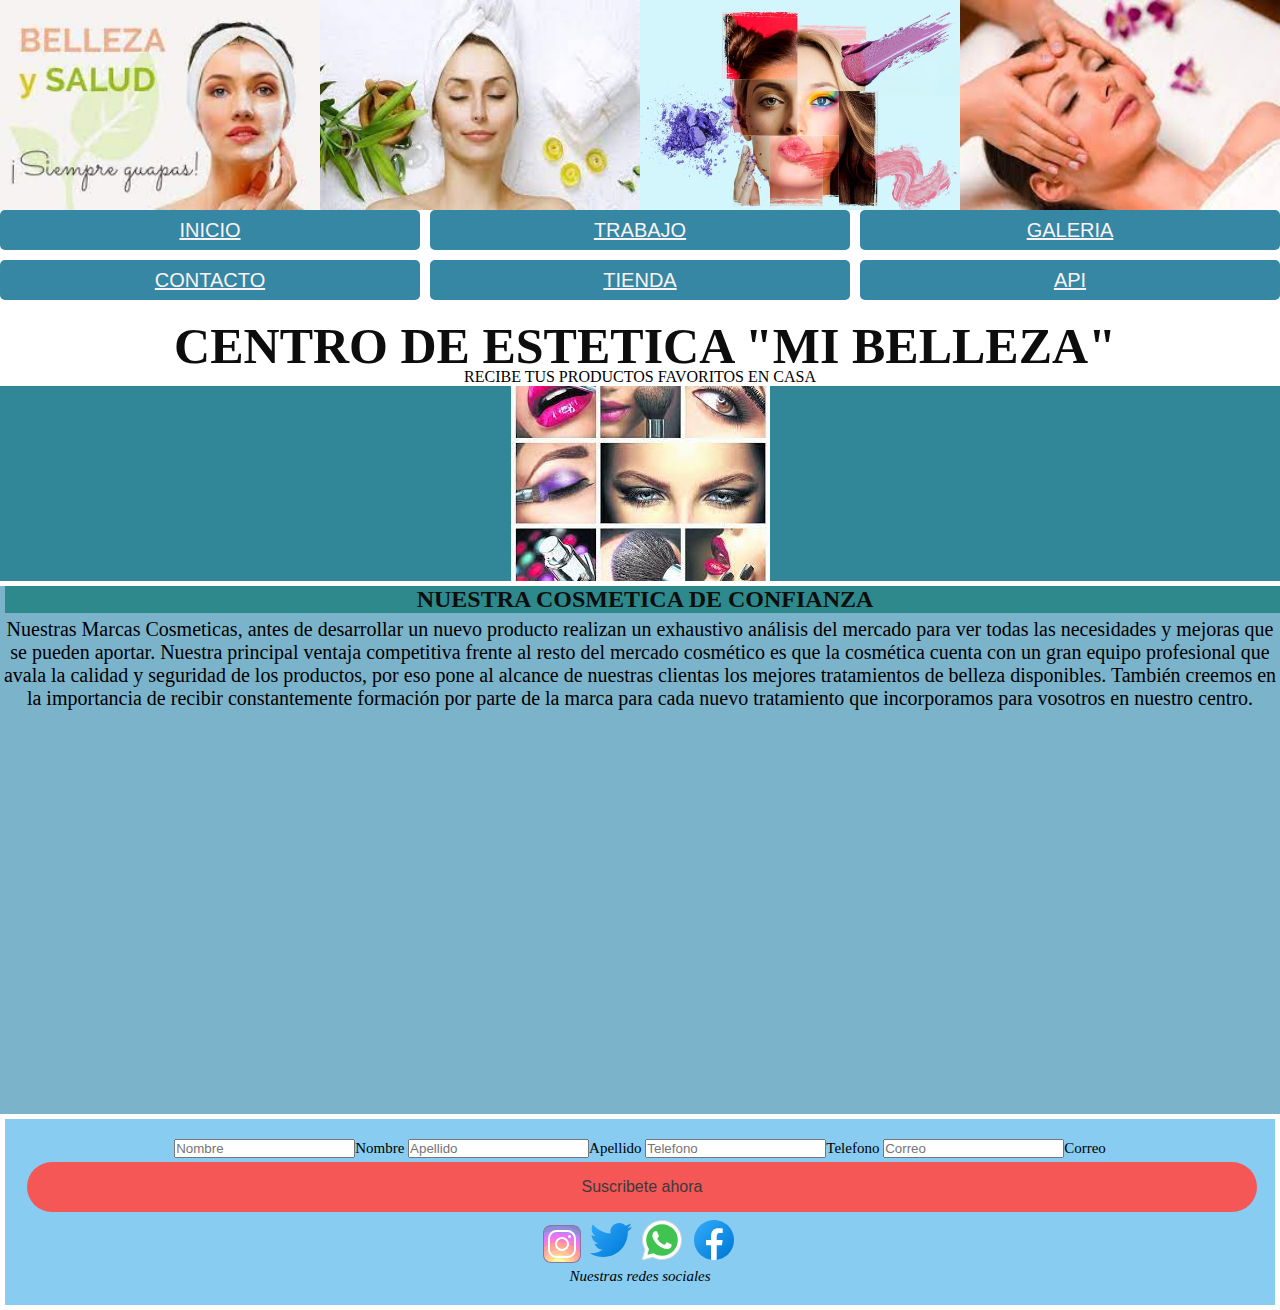
<file: index.html>
<!DOCTYPE html>
<html lang="en">
<head>
  <meta charset="UTF-8">
  <meta http-equiv="X-UA-Compatible" content="IE=edge">
  <meta name="viewport" content="width=device-width, initial-scale=1.0">
  <title>BELLEZA</title>
  <link href="https://fonts.googleapis.com/css2?family=Raleway:wght@400;700;900&amp;display=swap" rel="stylesheet">
  <link rel="stylesheet" href="/CSS/style.css">
</head>
<body>
  <main class="main">
    <header class="main__header">
      <div class="main__header_container"><img class="main__header_container__img" src="/CSS/img/img3.jpg" alt="img3"> <img class="main__header_container__img" src="/CSS/img/img2.jpg" alt="img2"> <img class="main__header_container__img" src="/CSS/img/chica.jpg" alt="chica"> <img class="main__header_container__img" src="/CSS/img/img4.jpg" alt="img4"></div>
    </header>
    <div class="container">
      <nav class="container__nav">
        <div class="container__nav__div">
          <button class="container__nav__div__button"><a class="container__nav__div__button-a" href="index.html">Inicio</a></button> <button class="container__nav__div__button"><a class="container__nav__div__button-a" href="trabajo.html">Trabajo</a></button> <button class="container__nav__div__button"><a class="container__nav__div__button-a" href="galeria.html">Galeria</a></button> <button class="container__nav__div__button"><a class="container__nav__div__button-a" href="contacto.html">Contacto</a></button> <button class="container__nav__div__button"><a class="container__nav__div__button-a" href="tienda.html">Tienda</a></button> <button class="container__nav__div__button"><a class="container__nav__div__button-a" href="api.html">API</a></button>
        </div>
      </nav>
    </div>
    <div class="container2">
      <h1 class="container2__tittle">CENTRO DE ESTETICA "MI BELLEZA"</h1>
      <p class="container2__tittle__p">RECIBE TUS PRODUCTOS FAVORITOS EN CASA</p>
      <div class="imagen_productos"><img class="imagen_productos__img" src="/CSS/img/img5.jpg" alt="img5"></div>
    </div>
  </main>
  <section class="section">
    <aside class="section__aside">
      <h2 class="section__aside__tittle">NUESTRA COSMETICA DE CONFIANZA</h2>
      <p class="section__aside__tittle__p">Nuestras Marcas Cosmeticas, antes de desarrollar un nuevo producto realizan un exhaustivo análisis del mercado para ver todas las necesidades y mejoras que se pueden aportar. Nuestra principal ventaja competitiva frente al resto del mercado cosmético es que la cosmética cuenta con un gran equipo profesional que avala la calidad y seguridad de los productos, por eso pone al alcance de nuestras clientas los mejores tratamientos de belleza disponibles. También creemos en la importancia de recibir constantemente formación por parte de la marca para cada nuevo tratamiento que incorporamos para vosotros en nuestro centro.</p><iframe class="section__aside__tittle__p__i" width="500" height="400" src="https://www.youtube.com/embed/rX6YGKgYMvI" title="27 TRUCOS DE BELLEZA Y MAQUILLAJE PARA CHICAS" frameborder="0" allow="accelerometer; autoplay; clipboard-write; encrypted-media; gyroscope; picture-in-picture" allowfullscreen></iframe>
    </aside>
  </section>
  <footer>
    <div class="footer__div">
      <form class="footer__div__form" action="">
        <input class="footer__div__form__input" type="text" name="nombres" id="nombres" placeholder="Nombre">Nombre <input class="footer__div__form__input" type="text" name="Apellido" id="Apellido" placeholder="Apellido">Apellido <input class="footer__div__form__input" type="number" name="Telefono" id="Telefono" placeholder="Telefono">Telefono <input class="footer__div__form__input" type="text" name="Correo" id="Correo" placeholder="Correo">Correo <button class="footer__div__form__input__button" type="submit">Suscribete ahora</button>
      </form>
    </div>
    <div class="footer__div2">
      <a class="footer__div2__a" href="https://www.instagram.com" target="_blank"><img alt="svgImg" src="[data-uri]"></a> <a class="footer__div2__a" href="https://twitter.com/" target="_blank"><img alt="svgImg" src="[data-uri]"></a> <a class="footer__div2__a" href="https://www.whatsapp.com/" target="_blank"><img alt="svgImg" src="[data-uri]"></a> <a class="footer__div2__a" href="https://es-la.facebook.com/" target="_blank"><img alt="svgImg" src="[data-uri]"></a>
      <p class="footer__div2-p"><i>Nuestras redes sociales</i></p>
    </div>
  </footer>
</body>
</html>
</file>
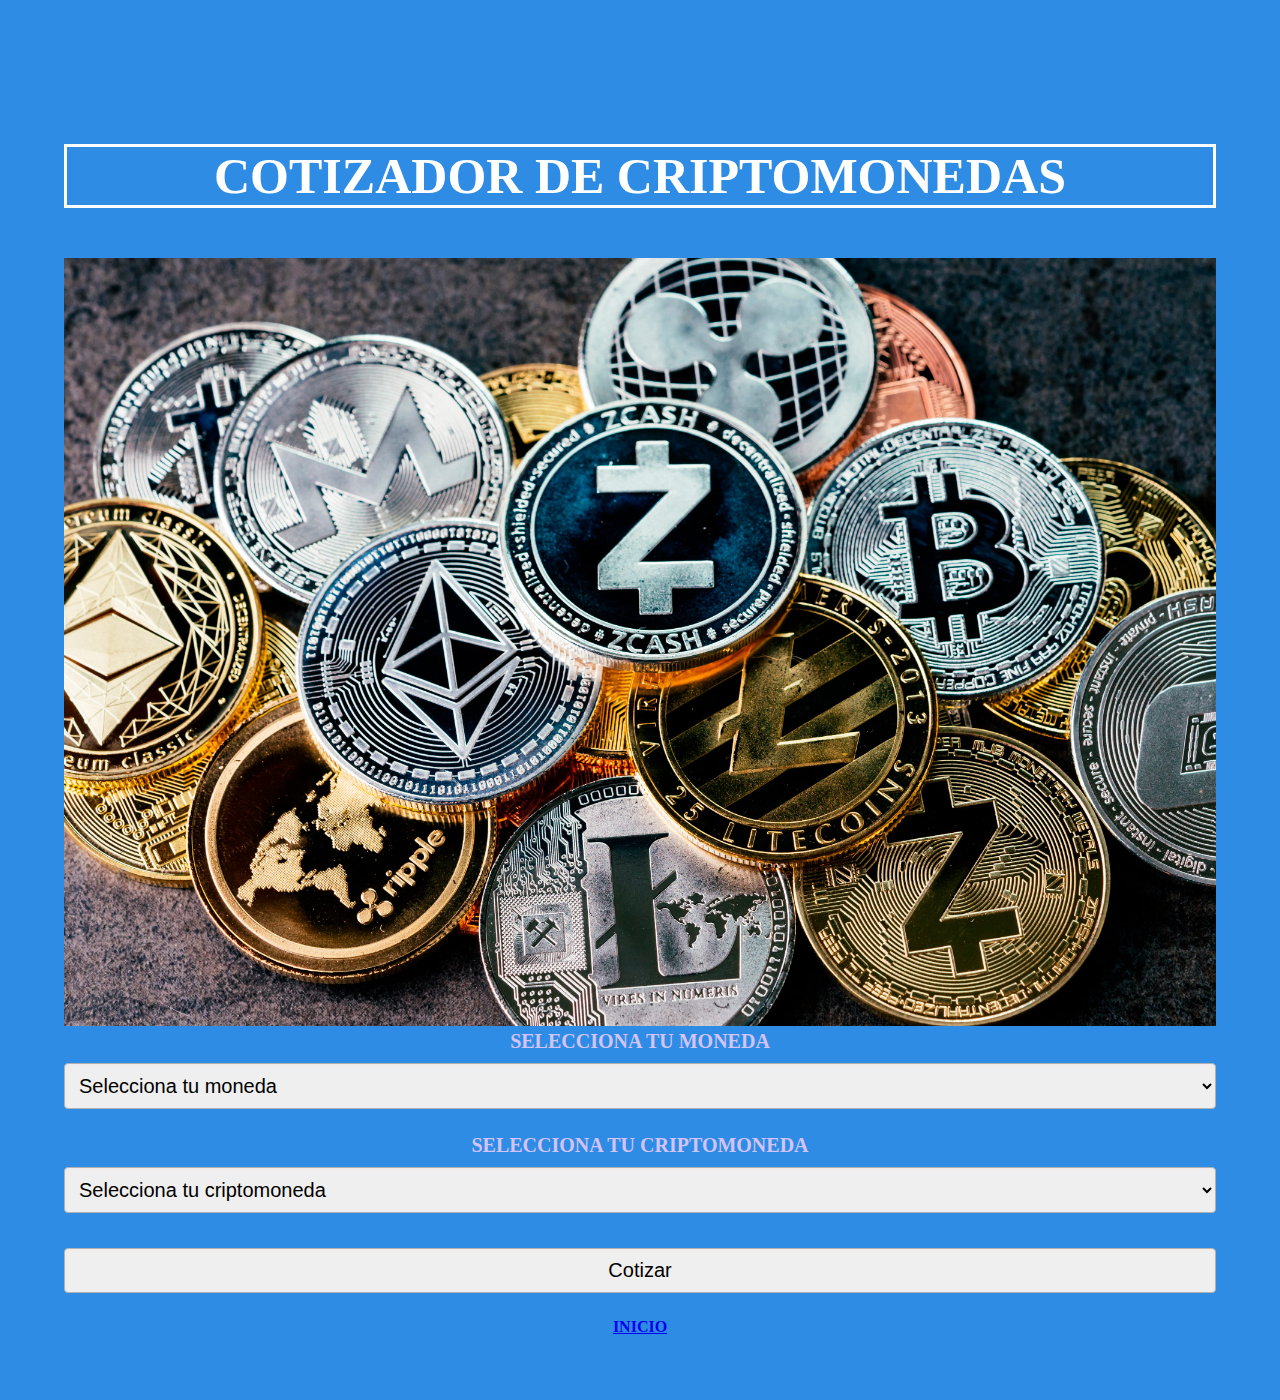
<file: api.html>
<!DOCTYPE html>
<html lang="en">
<head>
  <meta charset="UTF-8">
  <meta name="viewport" content="width=device-width, initial-scale=1.0">
  <title>Cotizar Criptomonedas</title>
  <link rel="stylesheet" href="/CSS/STYLE2.CSS">
  
</head>
<body>
  <main class="main">
    <div class="container">
      <div class="container__tittle">
        <h1 class="container__tittle__h">COTIZADOR DE CRIPTOMONEDAS</h1>
        <div class="container_image"><img class="container_image__img" src="/CSS/img/img.jpg" alt="img"></div>
        <div class="container_form">
          <form id="form" name="form">
            <div class="form_container">
              <label class="label">Selecciona tu Moneda</label> <select class="select_moneda" id="moneda" name="moneda">
                <option class="select_moneda__op" value="">
                  Selecciona tu moneda
                </option>
                <option class="select_moneda__op" value="VES">
                  Bolivares
                </option>
                <option class="select_moneda__op" value="USD">
                  Dolar
                </option>
                <option class="select_moneda__op" value="GBP">
                  Libras
                </option>
                <option class="select_moneda__op" value="EUR">
                  Euros
                </option>
              </select>
            </div>
            <div class="criptocoin">
              <label class="criptocoin__label">Selecciona tu Criptomoneda</label> <select class="criptocoin__select" id="criptomonedas" name="criptomoneda">
                <option class="criptocoin__select-op" value="">
                  Selecciona tu criptomoneda
                </option>
              </select>
            </div><input class="button" type="submit" value="Cotizar">
            <div id="result" class="result"></div>
          </form>
        </div>
      </div>
    </div>
  </main>
  <footer>
    <h4 class="footer__tittle"><a class="footer__tittle-a" href="./index.html">INICIO</a></h4>
  </footer>
  <script src="/JS/main.js"></script>
</body>
</html>
</file>
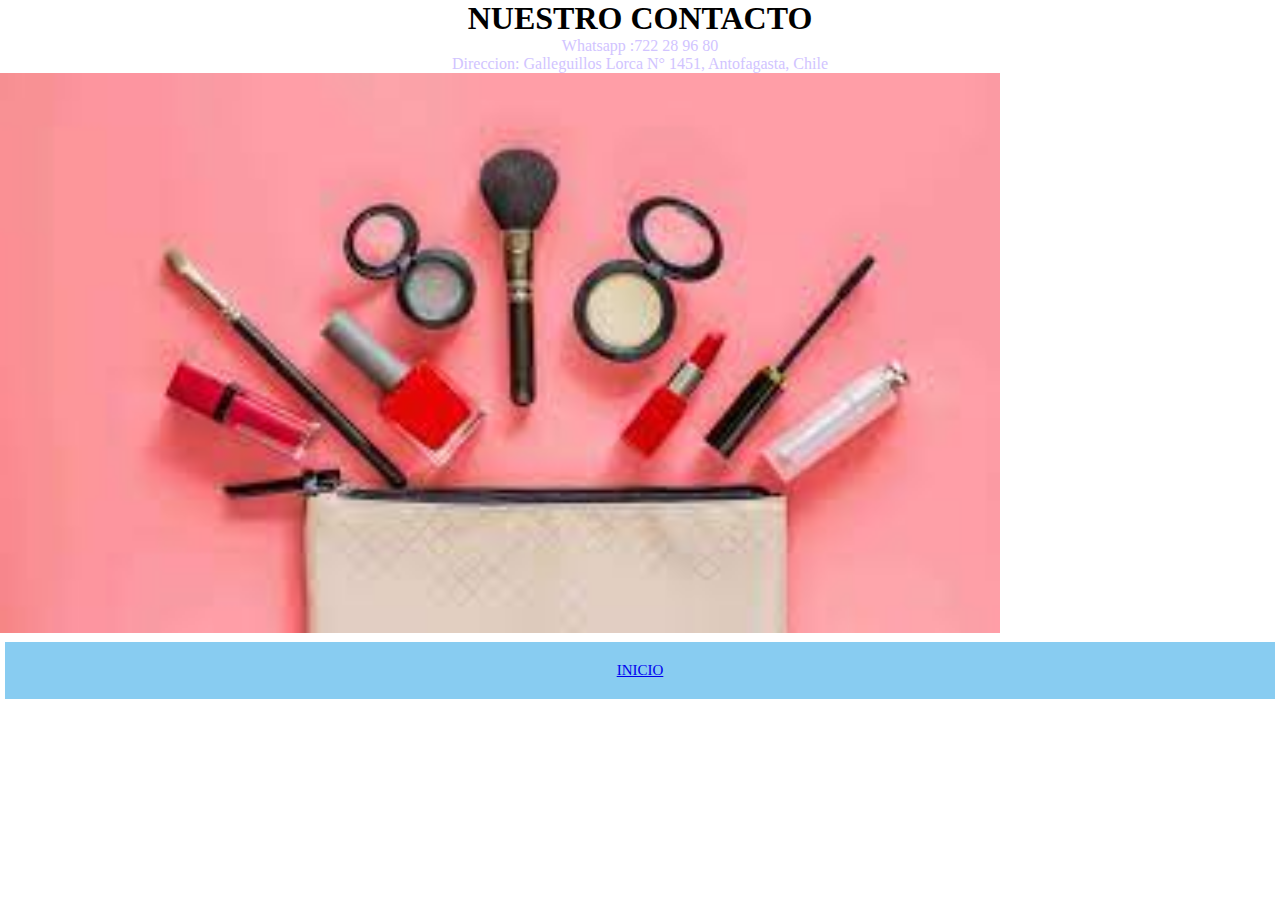
<file: contacto.html>
<!DOCTYPE html>
<html lang="en">
<head>
  <meta charset="UTF-8">
  <meta http-equiv="X-UA-Compatible" content="IE=edge">
  <meta name="viewport" content="width=device-width, initial-scale=1.0">
  <title>Contacto</title>
  <link rel="stylesheet" href="/CSS/style.css">
</head>
<body class="contact">
  <div class="contact__div">
  <h1 class="contact__div__tittle">NUESTRO CONTACTO</h1>
  <p class="contact__div__p">Whatsapp :722 28 96 80</p>
  <p class="contact__div__p">Direccion: Galleguillos Lorca N° 1451, Antofagasta, Chile</p><img id="contact__div__img" src="/CSS/img/img_contacto.jpg" width="1000" alt="img_contacto"></div>
  <footer>
    <a id="contact__div__a" href="./index.html">INICIO</a>
  </footer>
</body>
</html>
</file>
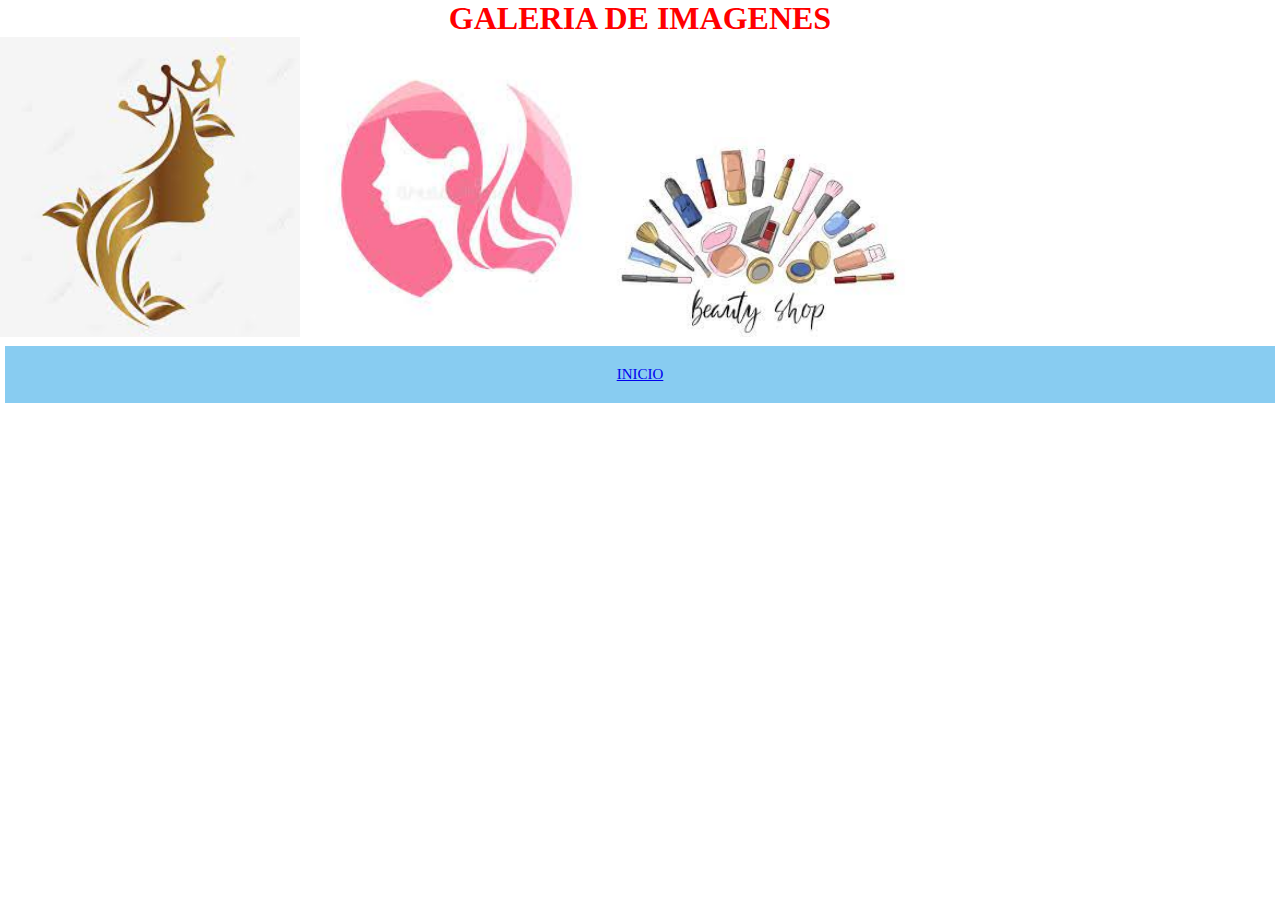
<file: galeria.html>
<!DOCTYPE html>
<html lang="en">
<head>
  <meta charset="UTF-8">
  <meta http-equiv="X-UA-Compatible" content="IE=edge">
  <meta name="viewport" content="width=device-width, initial-scale=1.0">
  <link rel="stylesheet" href="/CSS/style.css">
  <title>Galeria</title>
</head>
<body>
  <h1 class="Gallery__tittle">GALERIA DE IMAGENES</h1>
  <div class="Gallery__img"><img class="Gallery__img__i" src="/CSS/img/imggaleria.jpg" width="300px" alt="imggaleria"> <img class="Gallery__img__i" src="/CSS/img/imggaleria2.jpg" width="300px" alt="imggaleria2"> <img class="Gallery__img__i" src="/CSS/img/imggaleria3.jpg" width="300px" alt="imggaleria3"></div>
  <footer>
    <a class="footer__link" href="./index.html">INICIO</a>
  </footer>
</body>
</html>
</file>
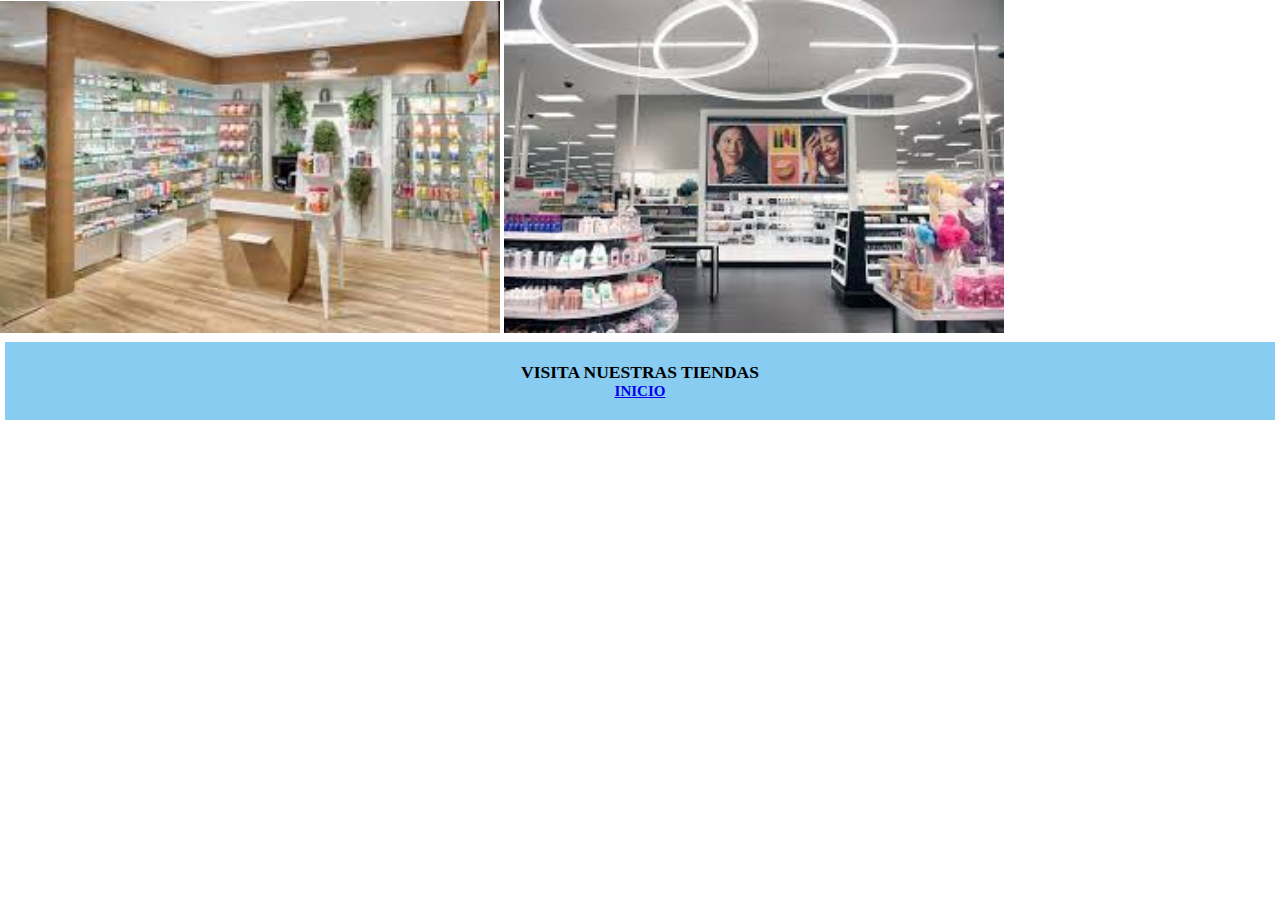
<file: tienda.html>
<!DOCTYPE html>
<html lang="en">
<head>
  <meta charset="UTF-8">
  <meta http-equiv="X-UA-Compatible" content="IE=edge">
  <meta name="viewport" content="width=device-width, initial-scale=1.0">
  <link rel="stylesheet" href="/CSS/style.css">
  <title>Tienda</title>
</head>
<body>
  <div class="tienda"><img class="tienda__img" src="/CSS/img/imgtienda.jpg" width="500px" alt="imgtienda"> <img class="tienda__img" src="/CSS/img/imgtienda2.jpg" width="500px" alt="imgtienda2"></div>
  <footer>
    <h3 class="footer__tittle3">VISITA NUESTRAS TIENDAS</h3>
    <h4 class="footer__tittle4"><a class="footer__tittle4-a" href="./index.html">INICIO</a></h4>
  </footer>
</body>
</html>
</file>
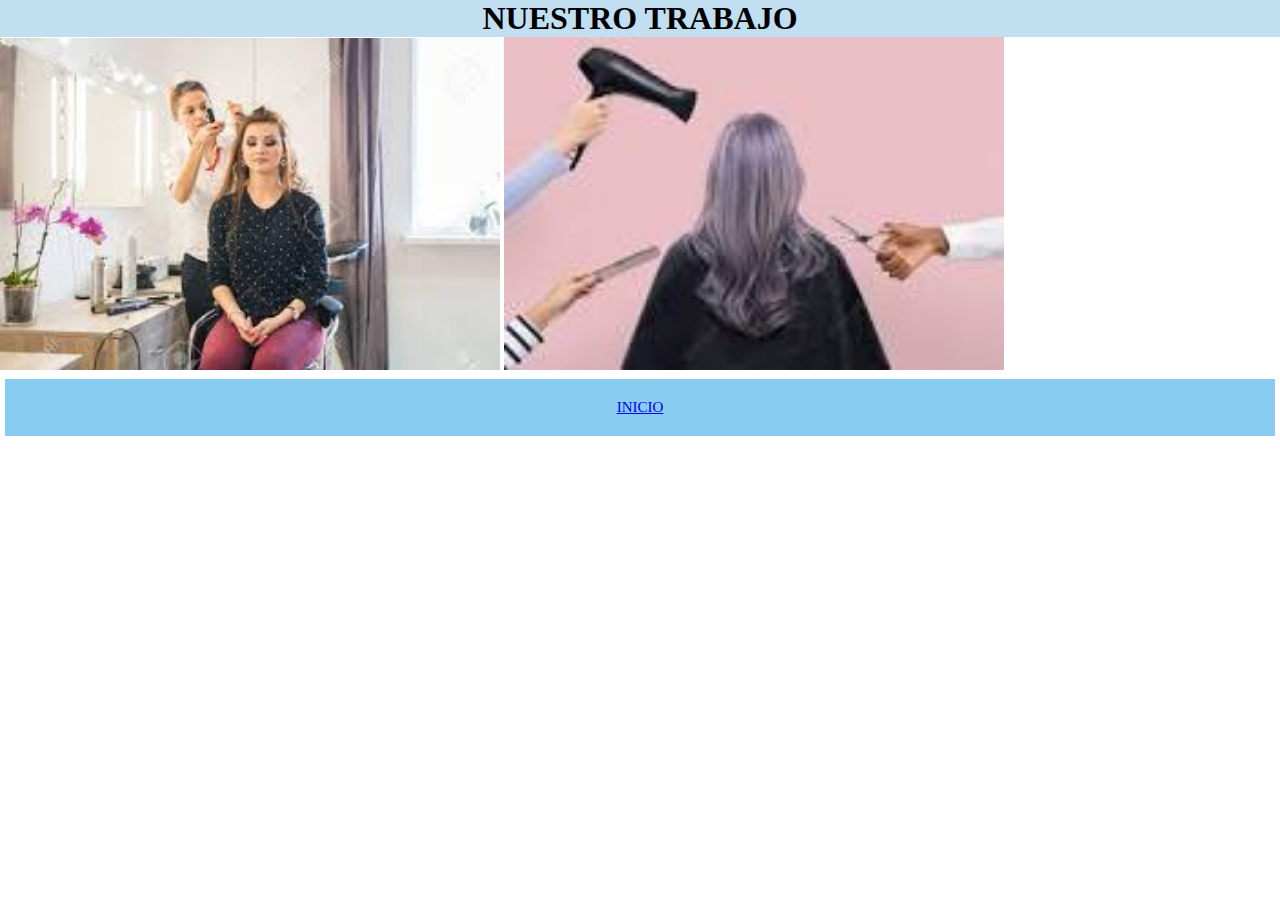
<file: trabajo.html>
<!DOCTYPE html>
<html lang="en">
<head>
  <meta charset="UTF-8">
  <meta http-equiv="X-UA-Compatible" content="IE=edge">
  <meta name="viewport" content="width=device-width, initial-scale=1.0">
  <title>Trabajo</title>
  <link rel="stylesheet" href="/CSS/style.css">
</head>
<body>
  <div class="job">
  <h1 class="job__tittle">NUESTRO TRABAJO</h1><img class="job__img" src="/CSS/img/IMGTRABAJO.jpg" width="500px" alt="IMGTRABAJO"> <img class="job__img" src="/CSS/img/IMGTRABAJO2.jpg" width="500px" alt="IMGTRABAJO2"></div>
  <footer>
    <a class="footer__index" href="./index.html">INICIO</a>
  </footer>
</body>
</html>
</file>
<file: CSS/style.css>
* {
    margin: 0;
    padding: 0;
    box-sizing: border-box;
    
}

.main__header_container {

    display: grid;
    grid-template-columns: 1fr 1fr 1fr 1fr;
}
.main__header_container__img{
    width: 100%;
    height: 100%;
}



.imagen_productos {
    display:flex;
    justify-content: center;
    align-items: center;
    background-color: #318697;
    
}

.container__nav__div{
    width: 100%;
    display: grid;
    grid-template-columns: repeat(3, 1fr);
    gap: 10px;
}
.container__nav__div__button {
    display:flex;
    align-items:center;
    justify-content:center;
    text-align: center;
    width: 100%;
    height: 40px;
    background: #3587A4;
    font-family: 'Roboto', sans-serif;
    color: #fff;
    font-size: 15px;
    font-weight: 500;
    border: none;
    text-transform: uppercase;
    transition: .3s ease all;
    border-radius: 5px;
    position: relative;
    overflow: hidden;
    }
.container__nav__div__button-a{
    font-size: 20px;
    color: rgb(250, 243, 243);
}

.container__nav__div__button-a:hover{
    color:#C1DFF0;
    transform: 0.3s ease all;
}


.container2{
    display:grid;
    align-items: center;

}

.container2__tittle{
    font-size: 50px;
    color: rgb(14, 13, 13);
    margin: 5px;
    text-align: center;
    width: 100%;
    height: 50%;

}
.container2__tittle__p{
    text-align: center;
}

.section__aside{

    text-align: center;
    justify-content: center;
    width: 100%;
    height: 50%;
    background-color:#7BB3CA;
}

.section__aside__tittle{

    color: rgb(14, 13, 13);
    margin: 5px;
    text-align: center;
    width: 100%;
    height: 50%;
    background-color: #2D898B;
}


.section__aside__tittle__p {
    font-size: 20px;
}

footer {
    
    font-size: 15px;
    text-align: center;
    margin: 5px;
    padding: 20px;
    background-color: #88CCF1;
    
}
.footer__div__form__input__button {
    border: none;
    color: rgb(59, 58, 58);
    background-color: #f55656;
    padding: 16px 32px;
    text-align: center;
    justify-content: center;
    text-decoration: none;
    display: inline-flex;
    font-size: 16px;
    margin: 4px 2px;
    transition-duration: 0.4s;
    cursor: pointer;
    border-radius: 100px;
    width: 100%;
}

/* //pagina contacto */

#contact__div__tittle-a{
    display:flex ;
    color:#000;
    text-align: center;
    align-content: center;
    justify-content: center;
}
#contact__div__tittle-img {
    display: flex;
    align-items: center;
    justify-content: center;
    width: 100%;
}

.contact__div__tittle{
    text-align: center;
}
.contact__div__tittle-p{
    text-align: justify;
}

.contact__div__p{
    text-align: center;
    color: rgb(209, 196, 255);
}

/* // pagina trabajo */

.job__tittle{
    text-align: center;
    background-color: #C1DFF0;
}

/* pagina galeria */

.Gallery__tittle{
    text-align: center;
    color: red;
}
</file>
<file: CSS/STYLE2.CSS>
*{
    margin: 0;
    padding: 0;
    box-sizing: border-box;
}

body {
    background-color: #2f8ce4;
    text-align: center;
    padding: 5%;
}
.container_image__img {
    max-width: 100%;

}

.button, .select_moneda, .criptocoin__select {
    align-items:stretch;
    font-size: 20px;
    width: 100%;
    margin: 10px 0px 25px 0px;
    display: inline-block;
    border: 1px solid rgb(180, 177, 177);
    box-shadow: inset 0 1px 3px rgb(243, 235, 235);
    border-radius: 4px;
    padding: 10px 10px; 
}

.button:hover{
    background-color: #ccc;
}

.container__tittle__h {
    color: white;
    text-align: center;
    font-weight: 700;
    font-size: 50px;
    margin-bottom: 50px;
    margin-top: 80px;
    border-style:solid;
}

.label, .criptocoin__label {
    color: rgb(211, 195, 248);
    text-transform: uppercase;
    font-weight: bold;
    font-size: 20px;
    margin-top: 2rem;
}

.error {
    background-color: #8db72c;
    padding: 1rem;
    color: white;
    font-size: 18px;
    text-transform: uppercase;
    font-weight: bold;
    text-align: center;
}

.resultado p {
    font-size: 18px;
    color: rgb(248, 247, 247);
}

p.precio{
    font-size: 30px;
}
</file>
